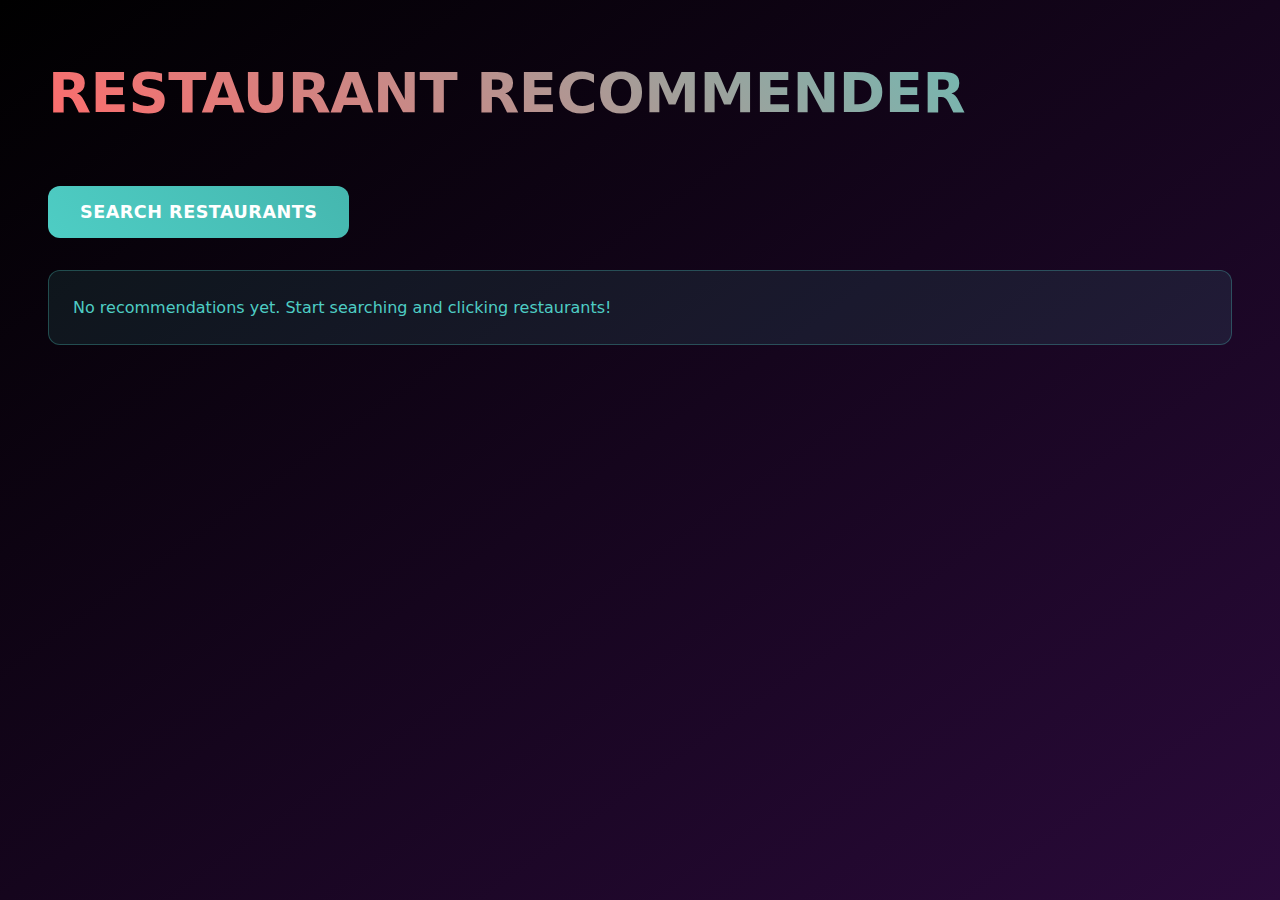
<file: frontend/public/index.html>
<!DOCTYPE html>
<html>
<head>
    <meta charset="UTF-8">
    <title>Restaurant Recommender</title>
    <link rel="stylesheet" href="style.css">
    <script src="flags.js"></script>
</head>
<body>
    <div class="container">
        <h1>RESTAURANT RECOMMENDER</h1>
        <button onclick="window.location.href='/recommend.html'">Search Restaurants</button>
        <div id="recommendations"></div>
    </div>
    <script src="app.js"></script>
</body>
</html>
</file>
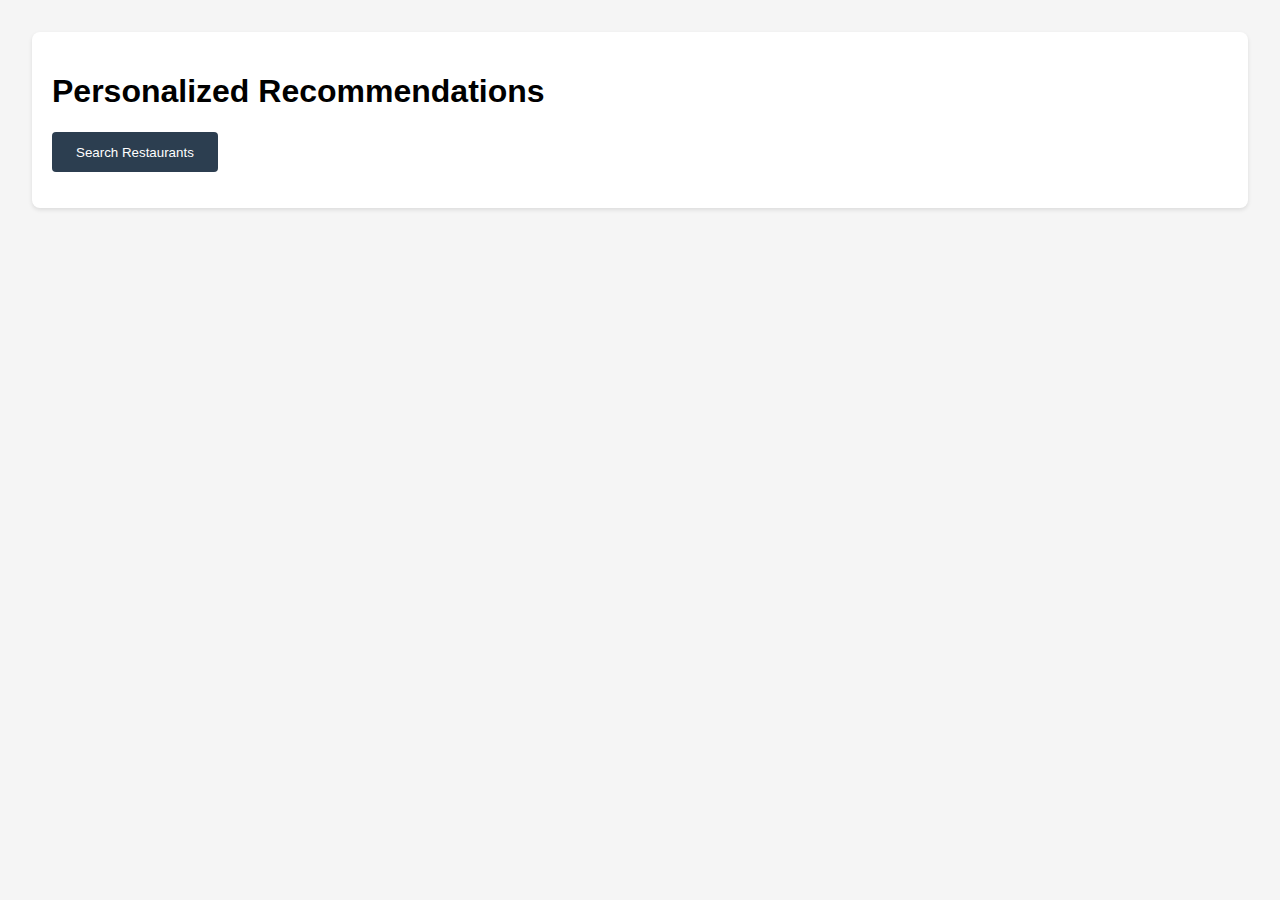
<file: restaurant-recommeder4/frontend/public/index.html>
<!DOCTYPE html>
<html>
<head>
    <title>Restaurant Recommender</title>
    <link rel="stylesheet" href="style.css">
</head>
<body>
    <div class="container">
        <h1>Personalized Recommendations</h1>
        <button onclick="window.location.href='/recommend.html'">Search Restaurants</button>
        <div id="recommendations" class="results-grid"></div>
    </div>
    <script src="app.js"></script>
</body>
</html>
</file>
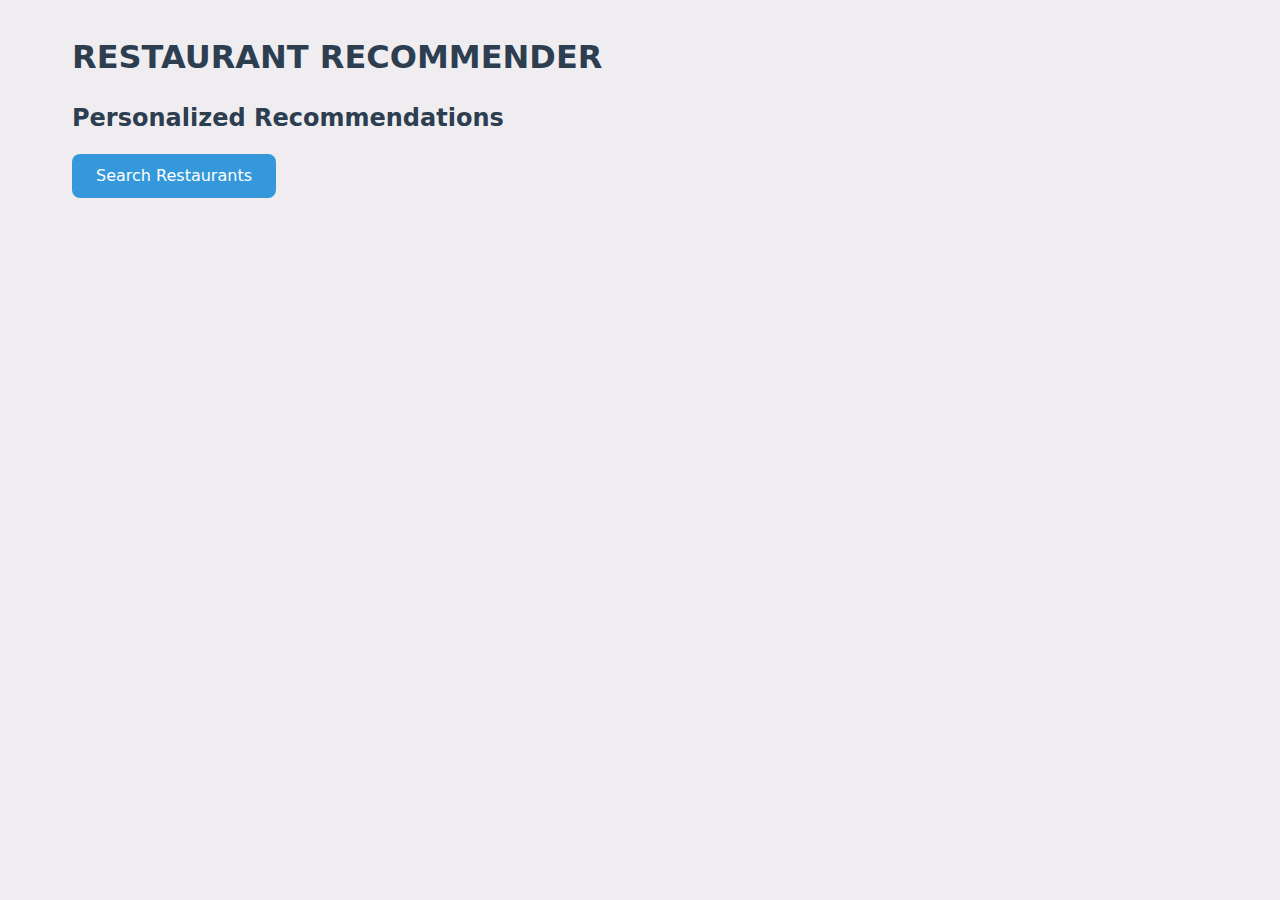
<file: restaurant-recommeder5/frontend/public/index.html>
<!DOCTYPE html>
<html>
<head>
    <meta charset="UTF-8">
    <title>Restaurant Recommender</title>
    <link rel="stylesheet" href="style.css">
</head>
<body>
    <div class="container">
        <h1>RESTAURANT RECOMMENDER</h1>
        <h2>Personalized Recommendations</h2>
        <button onclick="window.location.href='/recommend.html'">Search Restaurants</button>
        <div id="recommendations">

        </div>
    </div>
    <script src="app.js"></script>
</body>
</html>
</file>
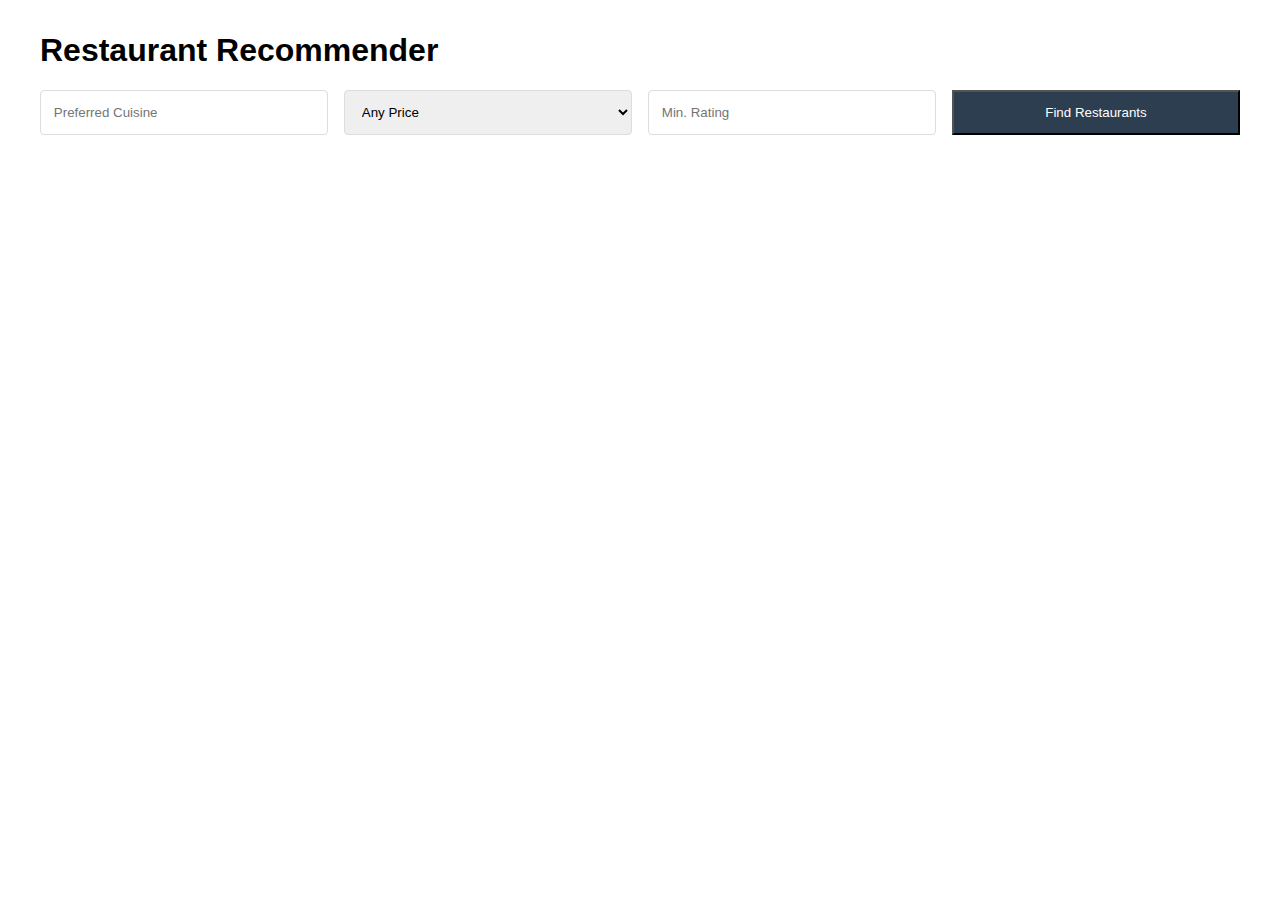
<file: restaurant-recommender/frontend/public/index.html>
<!DOCTYPE html>
<html>
<head>
    <title>Restaurant Recommender</title>
    <link rel="stylesheet" href="style.css">
</head>
<body>
    <div class="container">
        <h1>Restaurant Recommender</h1>
        <div class="filters">
            <input type="text" id="cuisine" placeholder="Preferred Cuisine" required>
            <select id="price_range">
                <option value="">Any Price</option>
                <option value="$">$</option>
                <option value="$$">$$</option>
                <option value="$$$">$$$</option>
                <option value="$$$$">$$$$</option>
            </select>
            <input type="number" id="rating" placeholder="Min. Rating" step="0.1" min="3" max="5">
            <button onclick="getRecommendations()">Find Restaurants</button>
        </div>
        <div id="results"></div>
    </div>
    <script src="app.js"></script>
</body>
</html>
</file>
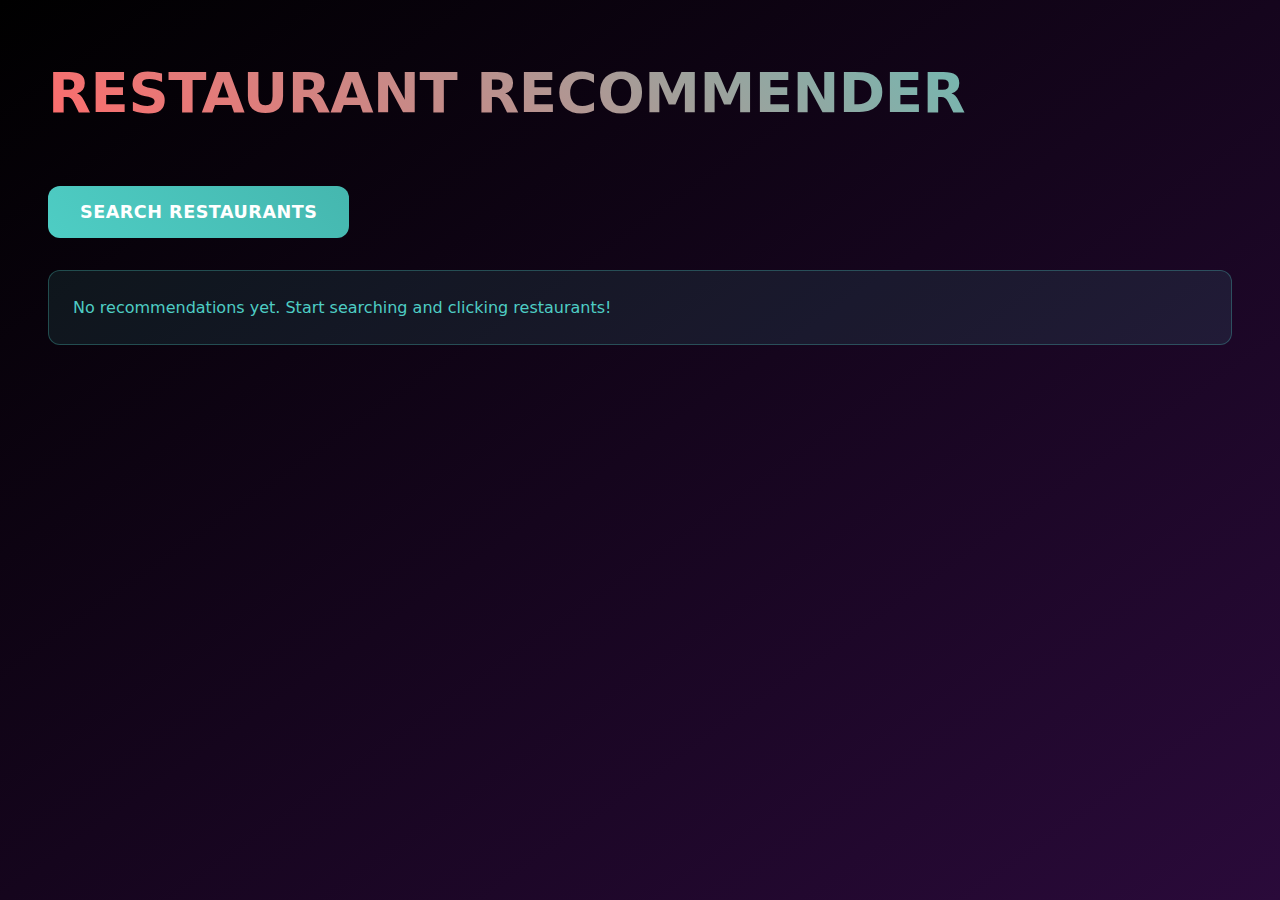
<file: restaurant-recommender7/frontend/public/index.html>
<!DOCTYPE html>
<html>
<head>
    <meta charset="UTF-8">
    <title>Restaurant Recommender</title>
    <link rel="stylesheet" href="style.css">
</head>
<body>
    <div class="container">
        <h1>RESTAURANT RECOMMENDER</h1>
        <button onclick="window.location.href='/recommend.html'">Search Restaurants</button>
        <div id="recommendations">

        </div>
    </div>
    <script src="app.js"></script>
</body>
</html>
</file>
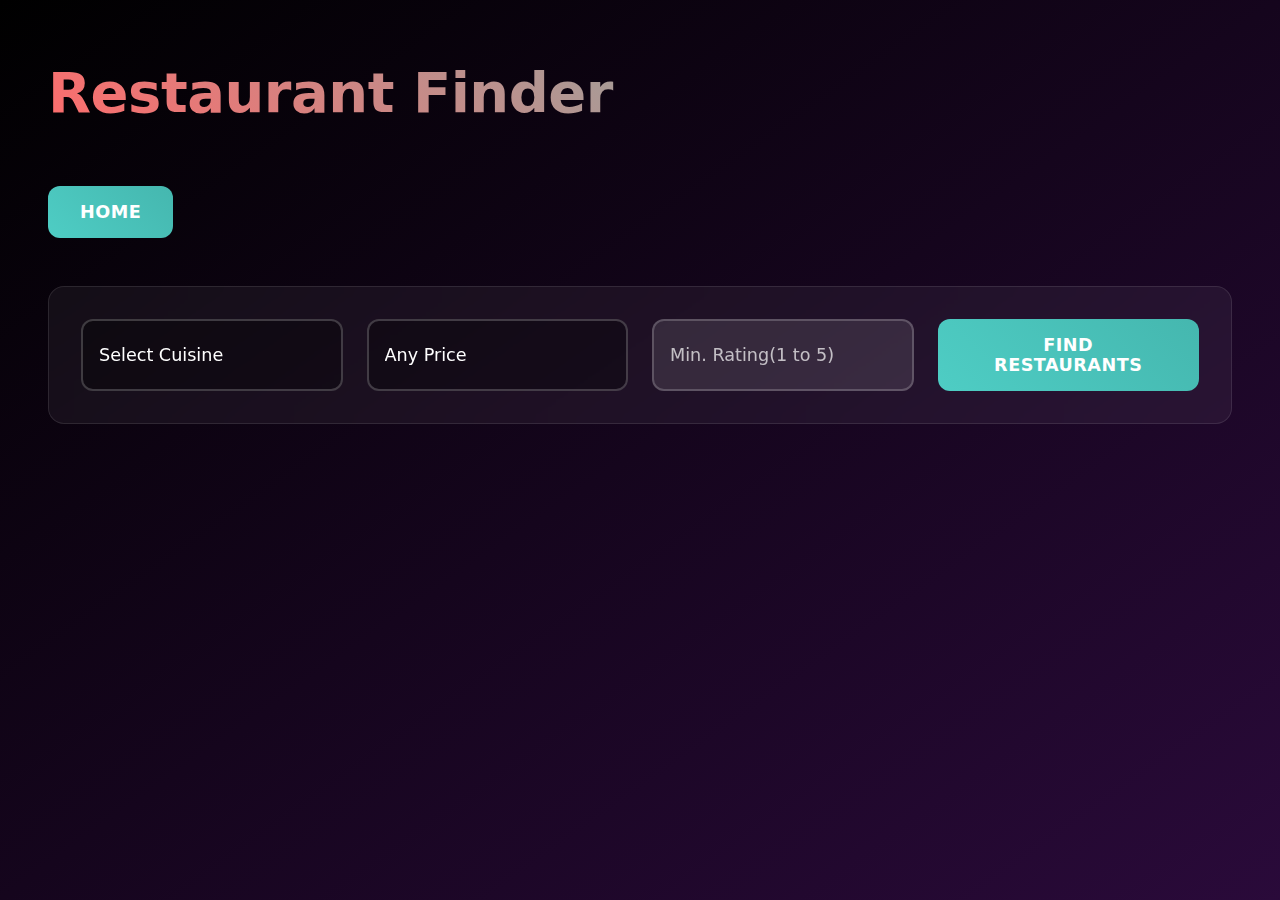
<file: frontend/public/recommend.html>
<!DOCTYPE html>
<html>
<head>
    <meta charset="UTF-8">
    <title>Search Restaurants</title>
    <link rel="stylesheet" href="style.css">
    <script src="flags.js"></script>
</head>
<body>
    <div class="container">
        <h1>Restaurant Finder</h1>
        <button onclick="window.location.href='/'">Home</button>
        <div class="filters">
            <select id="cuisine" required>
                <option value="">Select Cuisine</option>
                <option value="American">American</option>
                <option value="Brazilian">Brazilian</option>
                <option value="Caribbean">Caribbean</option>
                <option value="Chinese">Chinese</option>
                <option value="French">French</option>
                <option value="German">German</option>
                <option value="Greek">Greek</option>
                <option value="Indian">Indian</option>
                <option value="Italian">Italian</option>
                <option value="Japanese">Japanese</option>
                <option value="Korean">Korean</option>
                <option value="Lebanese">Lebanese</option>
                <option value="Mediterranean">Mediterranean</option>
                <option value="Mexican">Mexican</option>
                <option value="Moroccan">Moroccan</option>
                <option value="Peruvian">Peruvian</option>
                <option value="Spanish">Spanish</option>
                <option value="Thai">Thai</option>
                <option value="Turkish">Turkish</option>
                <option value="Vietnamese">Vietnamese</option>
            </select>
            <select id="price_range">
                <option value="">Any Price</option>
                <option value="$">$ Budget</option>
                <option value="$$">$$ Moderate</option>
                <option value="$$$">$$$ Expensive</option>
                <option value="$$$$">$$$$ Luxury</option>
            </select>
            <input type="number" id="rating" placeholder="Min. Rating(1 to 5)" step="0.1" min="1" max="5">
            <button onclick="getRecommendations()">Find Restaurants</button>
        </div>
        <div id="results"></div>
    </div>
    <script src="app.js"></script>
</body>
</html>
</file>
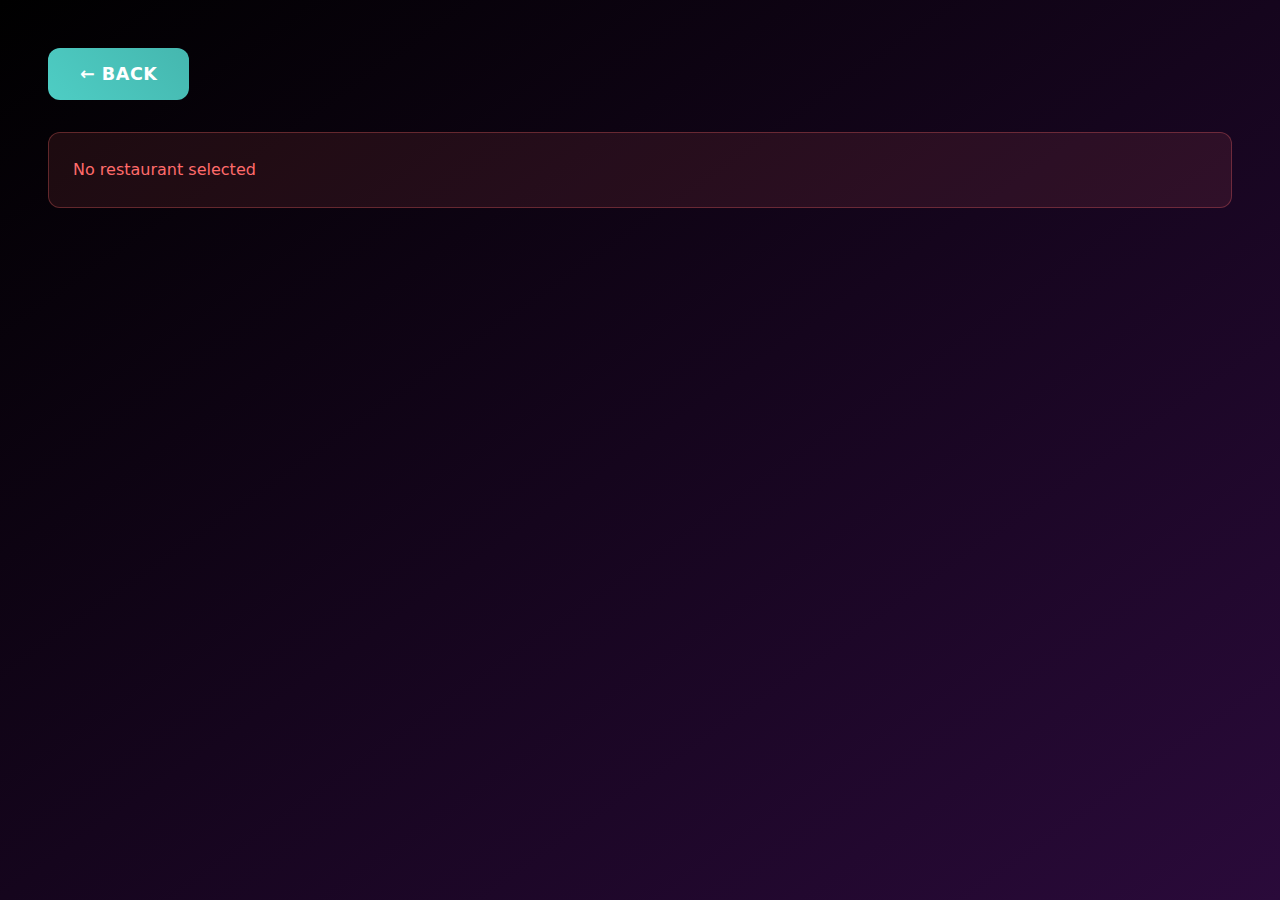
<file: frontend/public/restaurant.html>
<!DOCTYPE html>
<html>
<head>
    <meta charset="UTF-8">
    <title>Restaurant Details</title>
    <link rel="stylesheet" href="style.css">
    <script src="flags.js"></script>
</head>
<body>
    <div class="container">
        <button onclick="window.history.back()">← Back</button>
        <div id="restaurant-details"></div>
    </div>
    <script src="app.js"></script>
</body>
</html>
</file>
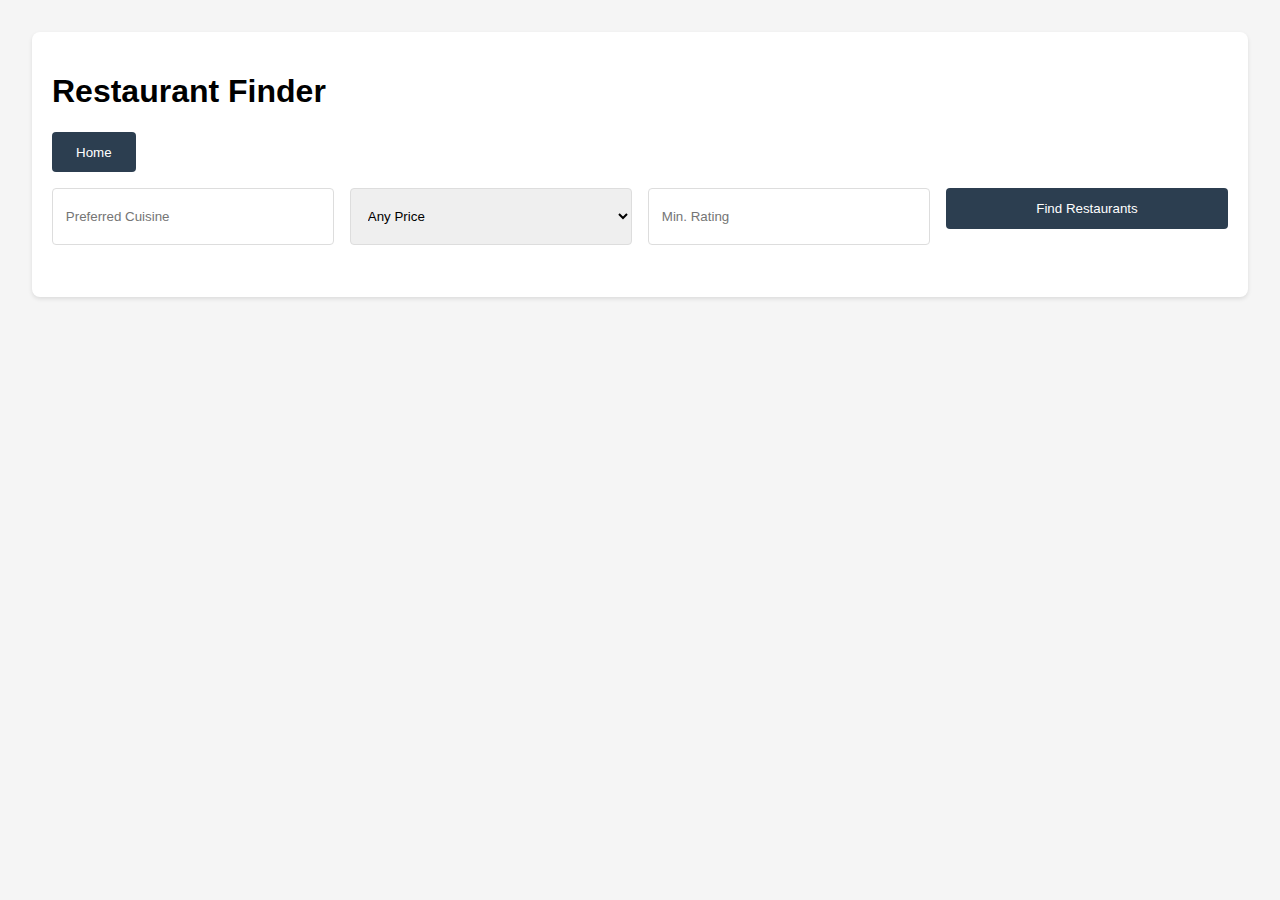
<file: restaurant-recommeder4/frontend/public/recommend.html>
<!DOCTYPE html>
<html>
<head>
    <title>Search Restaurants</title>
    <link rel="stylesheet" href="style.css">
</head>
<body>
    <div class="container">
        <h1>Restaurant Finder</h1>
        <button onclick="window.location.href='/'">Home</button>
        <div class="filters">
            <input type="text" id="cuisine" placeholder="Preferred Cuisine" required>
            <select id="price_range">
                <option value="">Any Price</option>
                <option value="$">$</option>
                <option value="$$">$$</option>
                <option value="$$$">$$$</option>
                <option value="$$$$">$$$$</option>
            </select>
            <input type="number" id="rating" placeholder="Min. Rating" step="0.1" min="1" max="5">
            <button onclick="getRecommendations()">Find Restaurants</button>
        </div>
        <div id="results"></div>
    </div>
    <script src="app.js"></script>
</body>
</html>
</file>
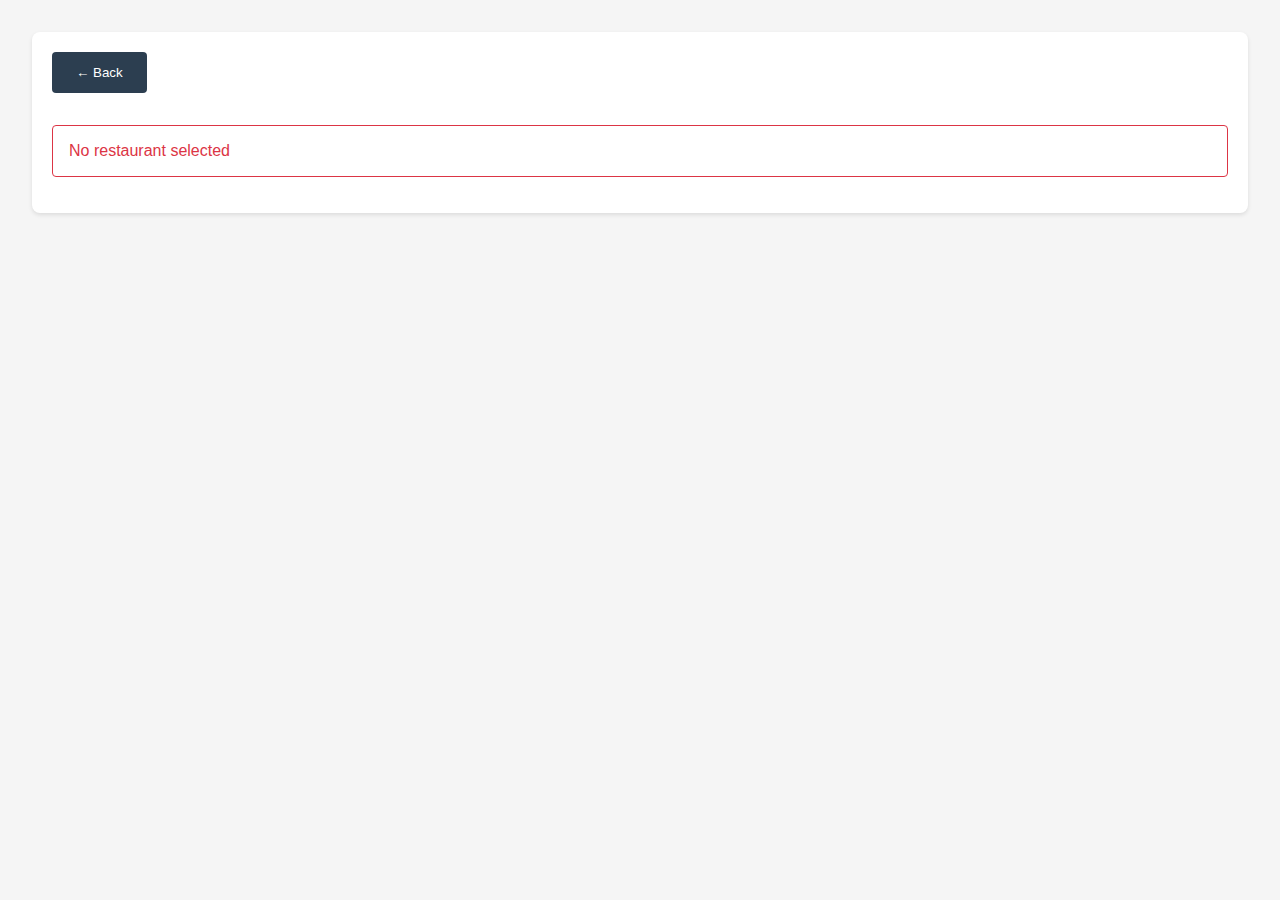
<file: restaurant-recommeder4/frontend/public/restaurant.html>
<!DOCTYPE html>
<html>
<head>
    <title>Restaurant Details</title>
    <link rel="stylesheet" href="style.css">
</head>
<body>
    <div class="container">
        <button onclick="window.history.back()">← Back</button>
        <div id="restaurant-details"></div>
    </div>
    <script src="app.js"></script>
</body>
</html>
</file>
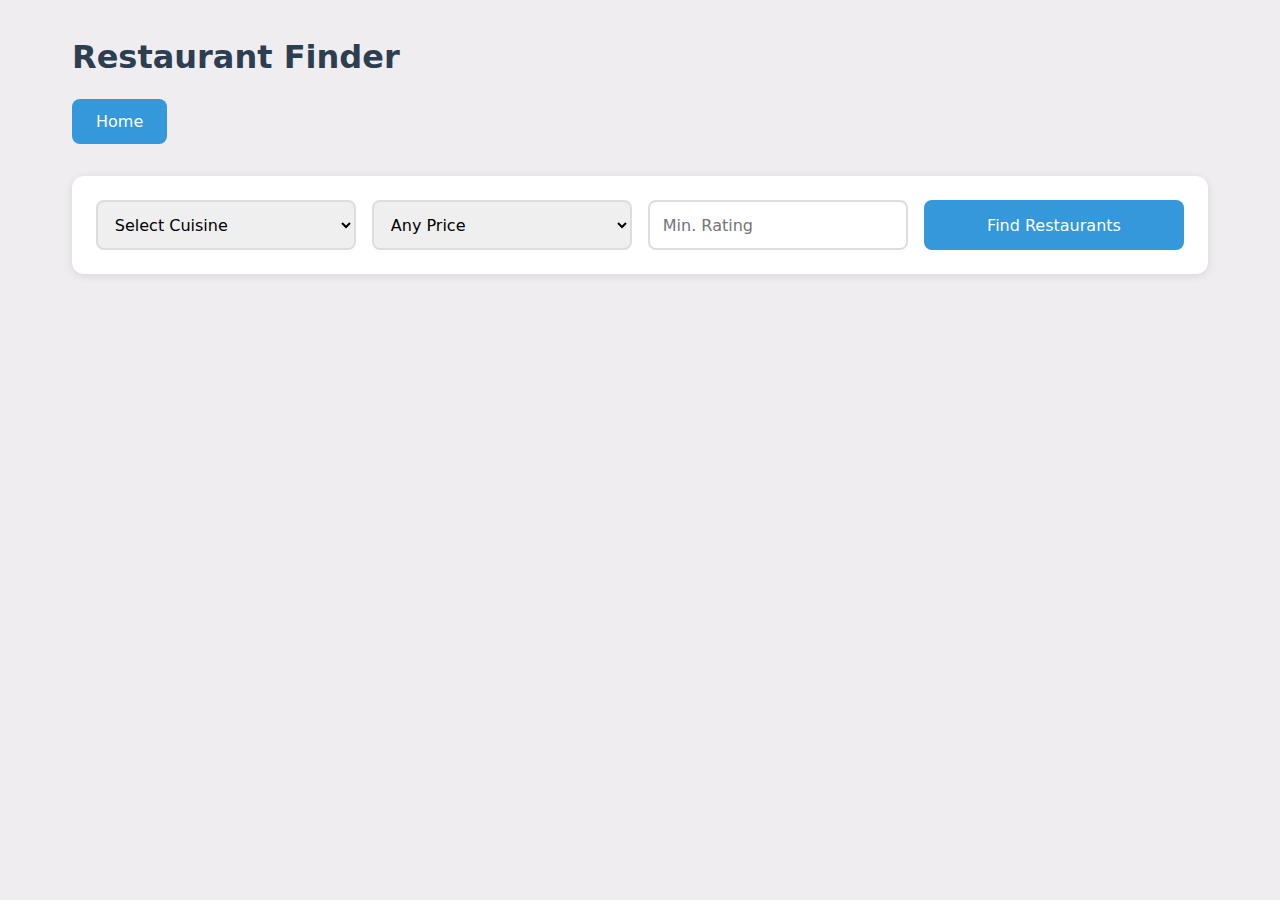
<file: restaurant-recommeder5/frontend/public/recommend.html>
<!DOCTYPE html>
<html>
<head>
    <meta charset="UTF-8">
    <title>Search Restaurants</title>
    <link rel="stylesheet" href="style.css">
</head>
<body>
    <div class="container">
        <h1>Restaurant Finder</h1>
        <button onclick="window.location.href='/'">Home</button>
        <div class="filters">
            <select id="cuisine" required>
                <option value="">Select Cuisine</option>
                <option value="American">American</option>
                <option value="Brazilian">Brazilian</option>
                <option value="Caribbean">Caribbean</option>
                <option value="Chinese">Chinese</option>
                <option value="French">French</option>
                <option value="German">German</option>
                <option value="Greek">Greek</option>
                <option value="Indian">Indian</option>
                <option value="Italian">Italian</option>
                <option value="Japanese">Japanese</option>
                <option value="Korean">Korean</option>
                <option value="Lebanese">Lebanese</option>
                <option value="Mediterranean">Mediterranean</option>
                <option value="Mexican">Mexican</option>
                <option value="Moroccan">Moroccan</option>
                <option value="Peruvian">Peruvian</option>
                <option value="Spanish">Spanish</option>
                <option value="Thai">Thai</option>
                <option value="Turkish">Turkish</option>
                <option value="Vietnamese">Vietnamese</option>
            </select>
            <select id="price_range">
                <option value="">Any Price</option>
                <option value="$">$ Budget</option>
                <option value="$$">$$ Moderate</option>
                <option value="$$$">$$$ Expensive</option>
                <option value="$$$$">$$$$ Luxury</option>
            </select>
            <input type="number" id="rating" placeholder="Min. Rating" step="0.1" min="1" max="5">
            <button onclick="getRecommendations()">Find Restaurants</button>
        </div>
        <div id="results"></div>
    </div>
    <script src="app.js"></script>
</body>
</html>
</file>
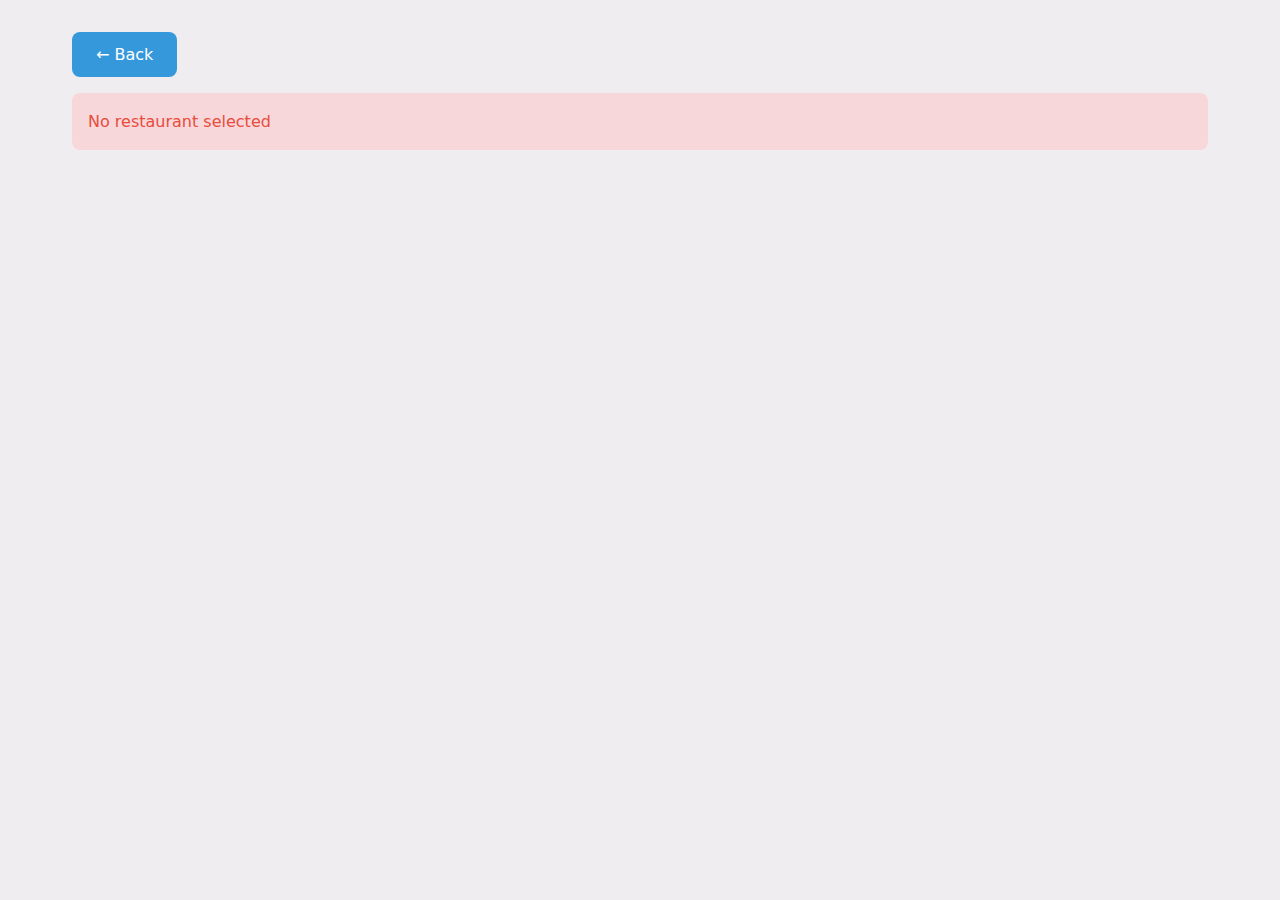
<file: restaurant-recommeder5/frontend/public/restaurant.html>
<!DOCTYPE html>
<html>
<head>
    <meta charset="UTF-8">
    <title>Restaurant Details</title>
    <link rel="stylesheet" href="style.css">
</head>
<body>
    <div class="container">
        <button onclick="window.history.back()">← Back</button>
        <div id="restaurant-details"></div>
    </div>
    <script src="app.js"></script>
</body>
</html>
</file>
<file: restaurant-recommeder4/frontend/public/style.css>
body { 
    font-family: Arial, sans-serif; 
    margin: 2rem;
    background-color: #f5f5f5;
}

.container { 
    max-width: 1200px; 
    margin: 0 auto;
    padding: 20px;
    background: white;
    border-radius: 8px;
    box-shadow: 0 2px 4px rgba(0,0,0,0.1);
}

.filters { 
    display: grid; 
    grid-template-columns: repeat(4, 1fr); 
    gap: 1rem; 
    margin-bottom: 2rem; 
}

input, select { 
    padding: 0.8rem; 
    border: 1px solid #ddd; 
    border-radius: 4px; 
}

button { 
    background: #2c3e50; 
    color: white; 
    cursor: pointer;
    padding: 0.8rem 1.5rem;
    border: none;
    border-radius: 4px;
    margin-bottom: 1rem;
}

.results-grid { 
    display: grid; 
    grid-template-columns: repeat(auto-fill, minmax(300px, 1fr)); 
    gap: 1rem; 
}

.restaurant-card { 
    background: #fff; 
    padding: 1rem; 
    border-radius: 8px; 
    transition: transform 0.2s;
    box-shadow: 0 1px 3px rgba(0,0,0,0.1);
}

.restaurant-card:hover { 
    transform: translateY(-3px); 
    cursor: pointer;
}

.error { 
    color: #dc3545; 
    padding: 1rem; 
    border: 1px solid #dc3545; 
    border-radius: 4px; 
    margin: 1rem 0;
}

.info {
    background: #e3f2fd;
    color: #0d47a1;
    padding: 1rem;
    border-radius: 4px;
    margin: 1rem 0;
}

.restaurant-detail-card {
    background: white;
    padding: 2rem;
    border-radius: 8px;
    box-shadow: 0 2px 4px rgba(0,0,0,0.1);
    margin-top: 2rem;
}

a {
    color: #2c3e50;
    text-decoration: none;
    font-weight: bold;
}

a:hover {
    text-decoration: underline;
}
</file>
<file: restaurant-recommender/frontend/public/style.css>
body { font-family: Arial, sans-serif; margin: 2rem; }
.container { max-width: 1200px; margin: 0 auto; }
.filters { display: grid; grid-template-columns: repeat(4, 1fr); gap: 1rem; margin-bottom: 2rem; }
input, select { padding: 0.8rem; border: 1px solid #ddd; border-radius: 4px; }
button { background: #2c3e50; color: white; cursor: pointer; }
.restaurant-card { background: #f9f9f9; padding: 1rem; margin: 1rem 0; border-radius: 8px; }
</file>
<file: frontend/public/style.css>
/* Modern CSS Reset */
* {
    margin: 0;
    padding: 0;
    box-sizing: border-box;
    font-family: 'Segoe UI', system-ui, sans-serif;
}

body {
    background: linear-gradient(to bottom right, #000000, #2a0a3a);
    color: #e6e6e6;
    line-height: 1.6;
    min-height: 100vh;
}

.container {
    max-width: 1400px;
    margin: 0 auto;
    padding: 3rem;
    min-height: 100vh;
}

h1, h2, h3 {
    margin-bottom: 2rem;
    background: linear-gradient(45deg, #ff6b6b, #4ecdc4);
    -webkit-background-clip: text;
    background-clip: text;
    color: transparent;
    font-weight: 700;
    letter-spacing: -0.5px;
}

h1 {
    font-size: 3.5rem;
    margin-bottom: 3rem;
}

h2 {
    font-size: 2.5rem;
}

button {
    background: linear-gradient(45deg, #4ecdc4, #45b7af);
    color: #ffffff;
    border: none;
    padding: 1rem 2rem;
    border-radius: 12px;
    cursor: pointer;
    transition: all 0.3s ease;
    font-size: 1.1rem;
    font-weight: 600;
    text-transform: uppercase;
    letter-spacing: 0.5px;
}

button:hover {
    transform: translateY(-2px);
    box-shadow: 0 4px 15px rgba(78, 205, 196, 0.4);
}

.filters {
    display: grid;
    grid-template-columns: repeat(auto-fit, minmax(200px, 1fr));
    gap: 1.5rem;
    margin: 3rem 0;
    background: rgba(255, 255, 255, 0.05);
    padding: 2rem;
    border-radius: 16px;
    backdrop-filter: blur(10px);
    border: 1px solid rgba(255, 255, 255, 0.1);
}

input {
    padding: 1rem;
    background: rgba(255, 255, 255, 0.1);
    border: 2px solid rgba(255, 255, 255, 0.2);
    border-radius: 12px;
    font-size: 1.1rem;
    color: #ffffff;
    transition: all 0.3s ease;
}

select {
    padding: 1rem;
    background: rgba(0, 0, 0, 0.3) !important;
    color: #ffffff !important;
    border: 2px solid rgba(255, 255, 255, 0.2);
    border-radius: 12px;
    font-size: 1.1rem;
    transition: all 0.3s ease;
    -webkit-appearance: none;
    -moz-appearance: none;
    appearance: none;
    padding-right: 2rem;
    background-image: url("data:image/svg+xml;charset=UTF-8,%3csvg xmlns='http://www.w3.org/2000/svg' viewBox='0 0 24 24' fill='white'%3e%3cpath d='M7 10l5 5 5-5z'/%3e%3c/svg%3e");
    background-repeat: no-repeat;
    background-position: right 0.8rem center;
    background-size: 1.2rem;
}

select option {
    background: #2a0a3a;
    color: #ffffff;
    padding: 1rem;
    margin: 0.5rem 0;
}

select:focus option:checked {
    background: linear-gradient(45deg, #4ecdc4, #45b7af);
    color: #000000;
}

select option:hover {
    background: #4ecdc4 !important;
    color: #000000 !important;
}

input::placeholder {
    color: rgba(255, 255, 255, 0.7);
}

input:focus, select:focus {
    border-color: #4ecdc4;
    outline: none;
    box-shadow: 0 0 10px rgba(78, 205, 196, 0.3);
}

.results-grid {
    display: grid;
    grid-template-columns: repeat(auto-fill, minmax(320px, 1fr));
    gap: 2rem;
    margin-top: 2rem;
}

.restaurant-card {
    background: rgba(255, 255, 255, 0.05);
    border-radius: 16px;
    padding: 1.8rem;
    cursor: pointer;
    transition: all 0.3s ease;
    border: 1px solid rgba(255, 255, 255, 0.1);
    backdrop-filter: blur(5px);
    display: flex;
    flex-direction: column;
    gap: 0.7rem;
}

.restaurant-card:hover {
    transform: translateY(-5px);
    background: rgba(255, 255, 255, 0.1);
    box-shadow: 0 8px 25px rgba(0, 0, 0, 0.3);
}

.restaurant-detail-card {
    background: rgba(255, 255, 255, 0.05);
    border-radius: 20px;
    padding: 3rem;
    margin: 3rem 0;
    backdrop-filter: blur(10px);
    border: 1px solid rgba(255, 255, 255, 0.1);
    font-size: 1.2rem;
}

.restaurant-detail-card h3 {
    font-size: 2.8rem;
    margin-bottom: 2.5rem;
}

.detail-label,
.detail-value {
    -webkit-background-clip: text !important;
    background-clip: text !important;
    color: transparent !important;
    display: inline;
    padding: 0.1rem 0.3rem;
    border-radius: 4px;
    text-shadow: 0 1px 2px rgba(0, 0, 0, 0.3);
}

.detail-label {
    background: linear-gradient(145deg, #ff6b6b 30%, #c56cf0 100%);
    font-style: italic;
    font-weight: 600;
}

.detail-value {
    background: linear-gradient(145deg, #4ecdc4 30%, #45b7af 100%);
    font-weight: 500;
}

.restaurant-card .detail-label {
    background: linear-gradient(145deg, #ff7675 30%, #fd79a8 100%);
}

.restaurant-card .detail-value {
    background: linear-gradient(145deg, #00b894 30%, #00cec9 100%);
}

.restaurant-card p {
    word-break: break-word;
    line-height: 1.5;
    margin: 0.5rem 0;
}

.error {
    color: #ff6b6b;
    padding: 1.5rem;
    background: rgba(255, 107, 107, 0.1);
    border-radius: 12px;
    margin: 2rem 0;
    border: 1px solid rgba(255, 107, 107, 0.3);
}

.info {
    color: #4ecdc4;
    padding: 1.5rem;
    background: rgba(78, 205, 196, 0.1);
    border-radius: 12px;
    margin: 2rem 0;
    border: 1px solid rgba(78, 205, 196, 0.3);
}

.flag {
    width: 28px;
    height: 21px;
    vertical-align: middle;
    margin-left: 0.8rem;
    border-radius: 3px;
    border: 1px solid rgba(255, 255, 255, 0.2);
}

.website-link {
    color: #4ecdc4;
    text-decoration: none;
    font-weight: 600;
    transition: all 0.3s ease;
}

.website-link:hover {
    text-decoration: underline;
    opacity: 0.9;
}
</file>
<file: restaurant-recommeder5/frontend/public/style.css>
/* Modern CSS Reset */
* {
    margin: 0;
    padding: 0;
    box-sizing: border-box;
    font-family: 'Segoe UI', system-ui, sans-serif;
}

body {
    background: #f0edf1;
    color: #333;
    line-height: 1.6;
}

.container {
    max-width: 1200px;
    margin: 0 auto;
    padding: 2rem;
}

h1, h2, h3 {
    color: #2c3e50;
    margin-bottom: 1rem;
}

button {
    background: #3498db;
    color: white;
    border: none;
    padding: 0.8rem 1.5rem;
    border-radius: 8px;
    cursor: pointer;
    transition: all 0.3s ease;
    font-size: 1rem;
}

button:hover {
    background: #2980b9;
    transform: translateY(-2px);
    box-shadow: 0 4px 6px rgba(0, 0, 0, 0.1);
}

.filters {
    display: grid;
    grid-template-columns: repeat(auto-fit, minmax(200px, 1fr));
    gap: 1rem;
    margin: 2rem 0;
    background: white;
    padding: 1.5rem;
    border-radius: 12px;
    box-shadow: 0 2px 10px rgba(0, 0, 0, 0.1);
}

input, select {
    padding: 0.8rem;
    border: 2px solid #ddd;
    border-radius: 8px;
    font-size: 1rem;
    transition: border-color 0.3s ease;
}

input:focus, select:focus {
    border-color: #3498db;
    outline: none;
}

.results-grid {
    display: grid;
    grid-template-columns: repeat(auto-fill, minmax(280px, 1fr));
    gap: 1.5rem;
    margin-top: 1rem;
}

#recommendations {
    margin-top: 2rem;
}

#recommendations .results-grid {
    display: grid;
    grid-template-columns: repeat(auto-fill, minmax(280px, 1fr));
    gap: 1.5rem;
    margin-top: 1rem;
}
.restaurant-card {
    background: white;
    border-radius: 12px;
    padding: 1.5rem;
    cursor: pointer;
    transition: all 0.3s ease;
    border: 1px solid #eee;
}

.restaurant-card:hover {
    transform: translateY(-5px);
    box-shadow: 0 8px 16px rgba(0, 0, 0, 0.1);
}

.restaurant-detail-card {
    background: white;
    border-radius: 12px;
    padding: 2rem;
    margin-top: 2rem;
    box-shadow: 0 4px 12px rgba(0, 0, 0, 0.1);
}

.error {
    color: #e74c3c;
    padding: 1rem;
    background: #f8d7da;
    border-radius: 8px;
    margin: 1rem 0;
}

.info {
    color: #3498db;
    padding: 1rem;
    background: #e3f2fd;
    border-radius: 8px;
    margin: 1rem 0;
}

.flag {
    width: 24px;
    height: 18px;
    vertical-align: middle;
    margin-left: 0.5rem;
    box-shadow: 0 2px 4px rgba(0, 0, 0, 0.1);
    border-radius: 2px;
}
</file>
<file: restaurant-recommender7/frontend/public/style.css>
/* Modern CSS Reset */
* {
    margin: 0;
    padding: 0;
    box-sizing: border-box;
    font-family: 'Segoe UI', system-ui, sans-serif;
}

body {
    background: linear-gradient(to bottom right, #000000, #2a0a3a);
    color: #e6e6e6;
    line-height: 1.6;
    min-height: 100vh;
}

.container {
    max-width: 1400px;
    margin: 0 auto;
    padding: 3rem;
    min-height: 100vh;
}

h1, h2, h3 {
    margin-bottom: 2rem;
    background: linear-gradient(45deg, #ff6b6b, #4ecdc4);
    -webkit-background-clip: text;
    background-clip: text;
    color: transparent;
    font-weight: 700;
    letter-spacing: -0.5px;
}

h1 {
    font-size: 3.5rem;
    margin-bottom: 3rem;
}

h2 {
    font-size: 2.5rem;
}

button {
    background: linear-gradient(45deg, #4ecdc4, #45b7af);
    color: #ffffff;
    border: none;
    padding: 1rem 2rem;
    border-radius: 12px;
    cursor: pointer;
    transition: all 0.3s ease;
    font-size: 1.1rem;
    font-weight: 600;
    text-transform: uppercase;
    letter-spacing: 0.5px;
}

button:hover {
    transform: translateY(-2px);
    box-shadow: 0 4px 15px rgba(78, 205, 196, 0.4);
}

.filters {
    display: grid;
    grid-template-columns: repeat(auto-fit, minmax(200px, 1fr));
    gap: 1.5rem;
    margin: 3rem 0;
    background: rgba(255, 255, 255, 0.05);
    padding: 2rem;
    border-radius: 16px;
    backdrop-filter: blur(10px);
    border: 1px solid rgba(255, 255, 255, 0.1);
}

input {
    padding: 1rem;
    background: rgba(255, 255, 255, 0.1);
    border: 2px solid rgba(255, 255, 255, 0.2);
    border-radius: 12px;
    font-size: 1.1rem;
    color: #ffffff;
    transition: all 0.3s ease;
}

select {
    padding: 1rem;
    background: rgba(0, 0, 0, 0.3) !important;
    color: #ffffff !important;
    border: 2px solid rgba(255, 255, 255, 0.2);
    border-radius: 12px;
    font-size: 1.1rem;
    transition: all 0.3s ease;
    -webkit-appearance: none;
    -moz-appearance: none;
    appearance: none;
    padding-right: 2rem;
    background-image: url("data:image/svg+xml;charset=UTF-8,%3csvg xmlns='http://www.w3.org/2000/svg' viewBox='0 0 24 24' fill='white'%3e%3cpath d='M7 10l5 5 5-5z'/%3e%3c/svg%3e");
    background-repeat: no-repeat;
    background-position: right 0.8rem center;
    background-size: 1.2rem;
}

select option {
    background: #2a0a3a;
    color: #ffffff;
    padding: 1rem;
    margin: 0.5rem 0;
}

select:focus option:checked {
    background: linear-gradient(45deg, #4ecdc4, #45b7af);
    color: #000000;
}

select option:hover {
    background: #4ecdc4 !important;
    color: #000000 !important;
}

input::placeholder {
    color: rgba(255, 255, 255, 0.7);
}

input:focus, select:focus {
    border-color: #4ecdc4;
    outline: none;
    box-shadow: 0 0 10px rgba(78, 205, 196, 0.3);
}

.results-grid {
    display: grid;
    grid-template-columns: repeat(auto-fill, minmax(320px, 1fr));
    gap: 2rem;
    margin-top: 2rem;
}

.restaurant-card {
    background: rgba(255, 255, 255, 0.05);
    border-radius: 16px;
    padding: 1.8rem;
    cursor: pointer;
    transition: all 0.3s ease;
    border: 1px solid rgba(255, 255, 255, 0.1);
    backdrop-filter: blur(5px);
    display: flex;
    flex-direction: column;
    gap: 0.7rem;
}

.restaurant-card:hover {
    transform: translateY(-5px);
    background: rgba(255, 255, 255, 0.1);
    box-shadow: 0 8px 25px rgba(0, 0, 0, 0.3);
}

.restaurant-detail-card {
    background: rgba(255, 255, 255, 0.05);
    border-radius: 20px;
    padding: 3rem;
    margin: 3rem 0;
    backdrop-filter: blur(10px);
    border: 1px solid rgba(255, 255, 255, 0.1);
    font-size: 1.2rem;
}

.restaurant-detail-card h3 {
    font-size: 2.8rem;
    margin-bottom: 2.5rem;
}

.detail-label,
.detail-value {
    -webkit-background-clip: text !important;
    background-clip: text !important;
    color: transparent !important;
    display: inline;
    padding: 0.1rem 0.3rem;
    border-radius: 4px;
    text-shadow: 0 1px 2px rgba(0, 0, 0, 0.3);
}

.detail-label {
    background: linear-gradient(145deg, #ff6b6b 30%, #c56cf0 100%);
    font-style: italic;
    font-weight: 600;
}

.detail-value {
    background: linear-gradient(145deg, #4ecdc4 30%, #45b7af 100%);
    font-weight: 500;
}

.restaurant-card .detail-label {
    background: linear-gradient(145deg, #ff7675 30%, #fd79a8 100%);
}

.restaurant-card .detail-value {
    background: linear-gradient(145deg, #00b894 30%, #00cec9 100%);
}

.restaurant-card p {
    word-break: break-word;
    line-height: 1.5;
    margin: 0.5rem 0;
}

.error {
    color: #ff6b6b;
    padding: 1.5rem;
    background: rgba(255, 107, 107, 0.1);
    border-radius: 12px;
    margin: 2rem 0;
    border: 1px solid rgba(255, 107, 107, 0.3);
}

.info {
    color: #4ecdc4;
    padding: 1.5rem;
    background: rgba(78, 205, 196, 0.1);
    border-radius: 12px;
    margin: 2rem 0;
    border: 1px solid rgba(78, 205, 196, 0.3);
}

.flag {
    width: 28px;
    height: 21px;
    vertical-align: middle;
    margin-left: 0.8rem;
    border-radius: 3px;
    border: 1px solid rgba(255, 255, 255, 0.2);
}

.website-link {
    color: #4ecdc4;
    text-decoration: none;
    font-weight: 600;
    transition: all 0.3s ease;
}

.website-link:hover {
    text-decoration: underline;
    opacity: 0.9;
}
</file>
